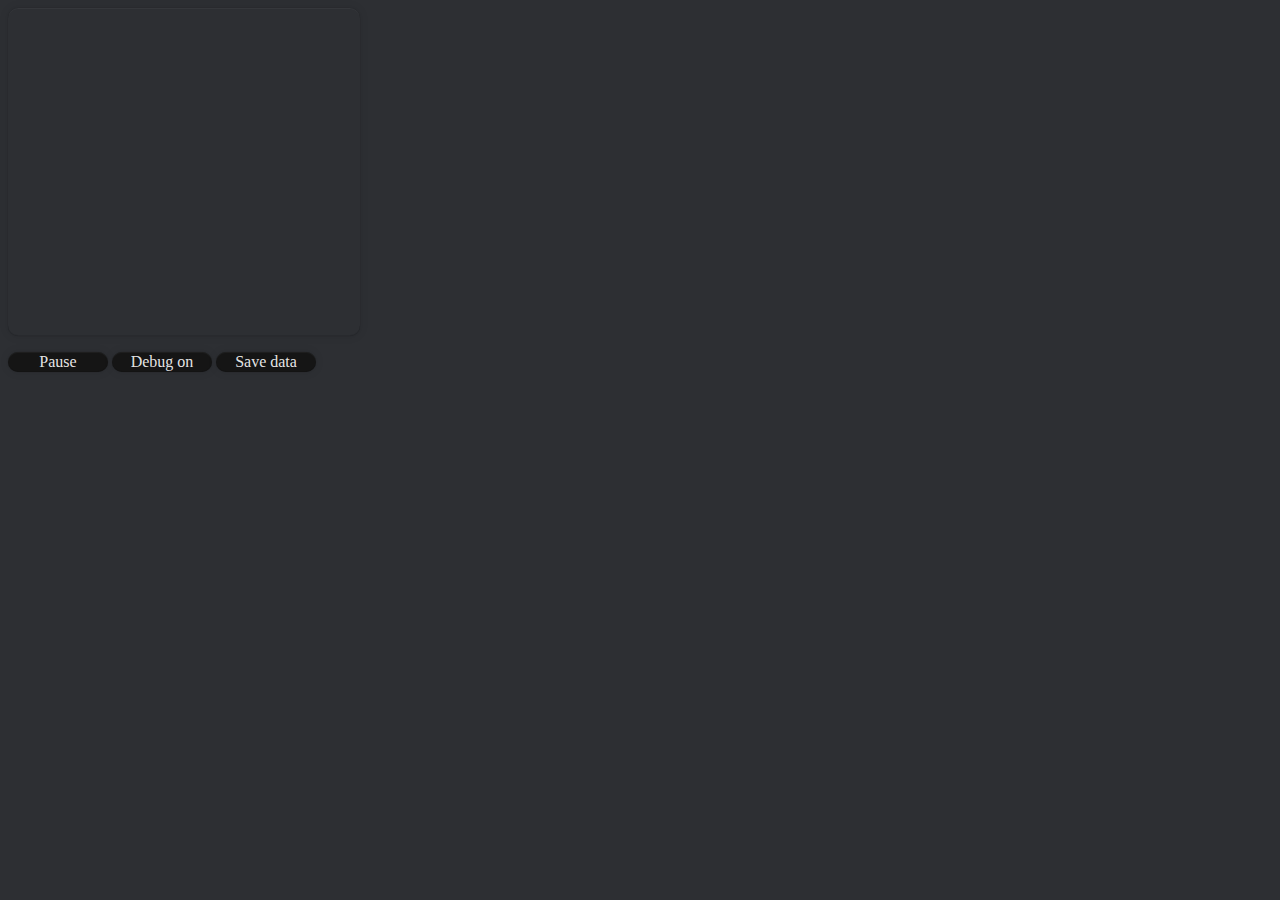
<file: webcam.html>
<html>
    <head>
        <link rel="stylesheet" type="text/css" href="style.css">
        <script type="text/javascript" src="lib/jsfeat.js"></script>
        <script type="text/javascript" src="lib/soundHelper.js"></script>
    </head>
    <body>
        <video id="file" autoplay loop style="display: none;">
        </video>
        
        <p><canvas id="canvas" width="352" height="328"></canvas></p>
        
        <button id="play_pause" onclick="play_pause()" type="button">Pause</button>
        <button id="debug_on_off" onclick="debug_on_off()" type="button">Debug on</button>
        <button id="save_data" onclick="download(JSON.stringify(json), 'json.txt', 'text/plain');" type="button">Save data</button><span id="save_data_log"></span>
        <a id="link" style="display:none"></a>
        
        <div id="log"></div>
        <br><audio id="audio" style="display:none" controls></audio>
        
        <script type="text/javascript" src="app/record.js"></script>
        <script type="text/javascript" src="app/data.js"></script>
        <script type="text/javascript" src="app/audio.js"></script>
        <script type="text/javascript" src="app/ui.js"></script>
        <script type="text/javascript" src="app/draw.js"></script>
        <script type="text/javascript" src="app/tool.js"></script>
        <script type="text/javascript" src="app/filtering.js"></script>
        <script type="text/javascript" src="app/update.js"></script>
        
        <script type="text/javascript">
            "use strict";
            var video = document.getElementById('file');
            var videoStream = null;
            
            function noStream()
            {
            	log('Access to camera was denied!');
            }
            
            function log(text)
            {
            	alert(text);
            }
            
            
           function gotStream(stream)
            {
            	videoStream = stream;
            	log('Got stream.');
            	video.onerror = function ()
            	{
            		log('video.onerror');
            		if (video) stop();
            	};
            	stream.onended = noStream;
            	if (window.URL) video.src = window.URL.createObjectURL(stream);
            	else if (video.mozSrcObject !== undefined)
            	{//FF18a
            		video.mozSrcObject = stream;
            		video.play();
            	}
            	else if (navigator.mozGetUserMedia)
            	{//FF16a, 17a
            		video.src = stream;
            		video.play();
            	}
            	else if (window.URL) video.src = window.URL.createObjectURL(stream);
            	else video.src = stream;
            }
            
            function start()
            {
            	if ((typeof window === 'undefined') || (typeof navigator === 'undefined')) log('This page needs a Web browser with the objects window.* and navigator.*!');
            	else if (!(video && canvas)) log('HTML context error!');
            	else
            	{
            		log('Get user media…');
            		if (navigator.getUserMedia) navigator.getUserMedia({video:true}, gotStream, noStream);
            		else if (navigator.oGetUserMedia) navigator.oGetUserMedia({video:true}, gotStream, noStream);
            		else if (navigator.mozGetUserMedia) navigator.mozGetUserMedia({video:true}, gotStream, noStream);
            		else if (navigator.webkitGetUserMedia) navigator.webkitGetUserMedia({video:true}, gotStream, noStream);
            		else if (navigator.msGetUserMedia) navigator.msGetUserMedia({video:true, audio:false}, gotStream, noStream);
            		else log('getUserMedia() not available from your Web browser!');
            	}
            }
        
            start();

            window.onload = function() {
                curr_img_pyr.allocate(canvas.width, canvas.height, jsfeat.U8_t|jsfeat.C1_t);
                prev_img_pyr.allocate(canvas.width, canvas.height, jsfeat.U8_t|jsfeat.C1_t);
        
                window.setInterval(update_frame, 67);
                
                init_audio();
            }
            
            window.addEventListener('mousemove', getMousePos, false);
        </script>
    </body>
</html>
</file>
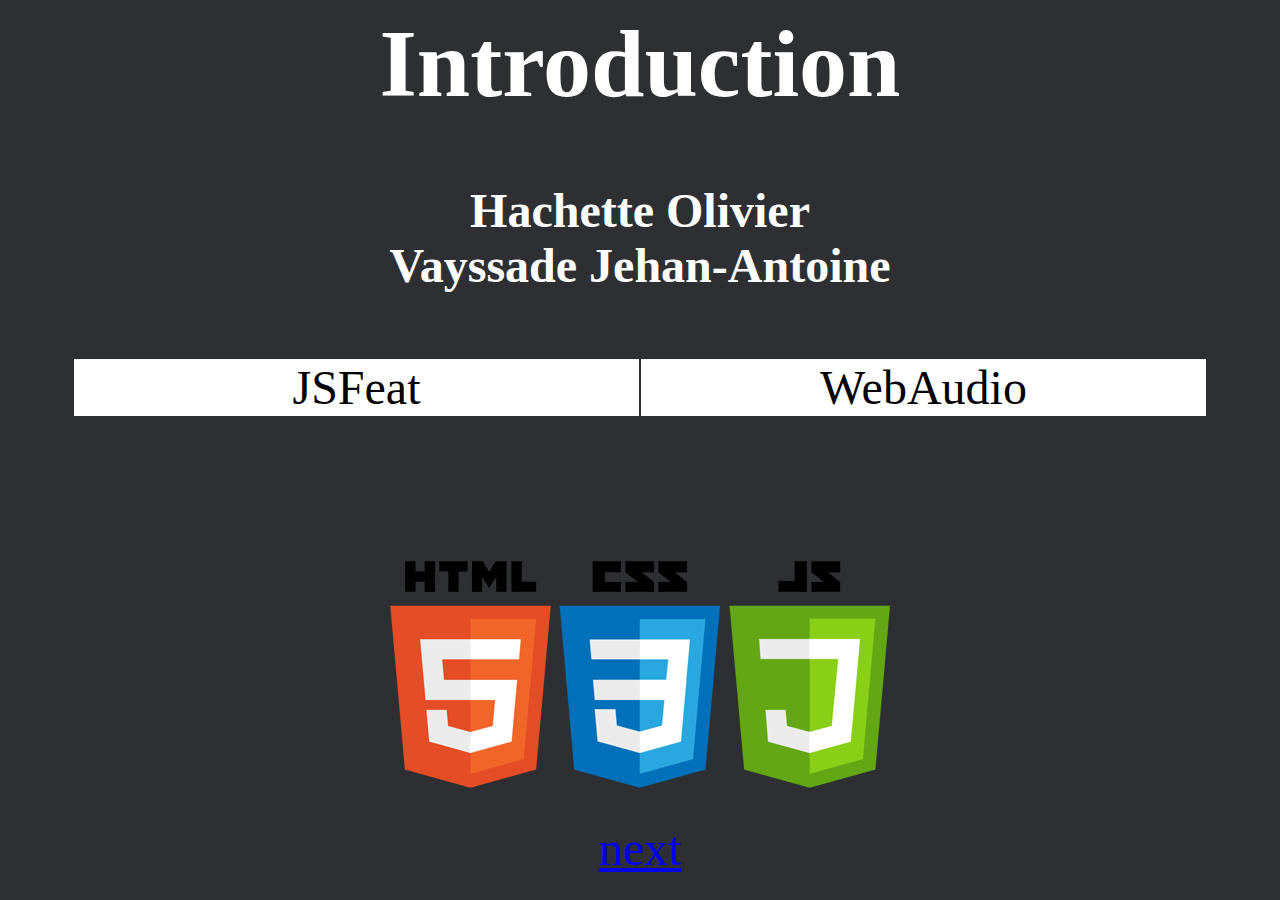
<file: slides/slide1.html>
<html>
    <head>
        <link rel="stylesheet" type="text/css" href="../style.css">
        <link rel="stylesheet" type="text/css" href="style.css">
         <meta charset="UTF-8"> 
    </head>
    <body>
        
        <h1>Introduction</h1>
        <h4>Hachette Olivier<br>Vayssade Jehan-Antoine</h4></center>
        
        <table>
            <tr><td>JSFeat</td><td>WebAudio</td></tr>
        </table>
        
        
        <br><br>
        <img src="javascript-logo.png"/>
        <br>
        <a href="slide2.html">next</a>

        
    </body>
</html>
</file>
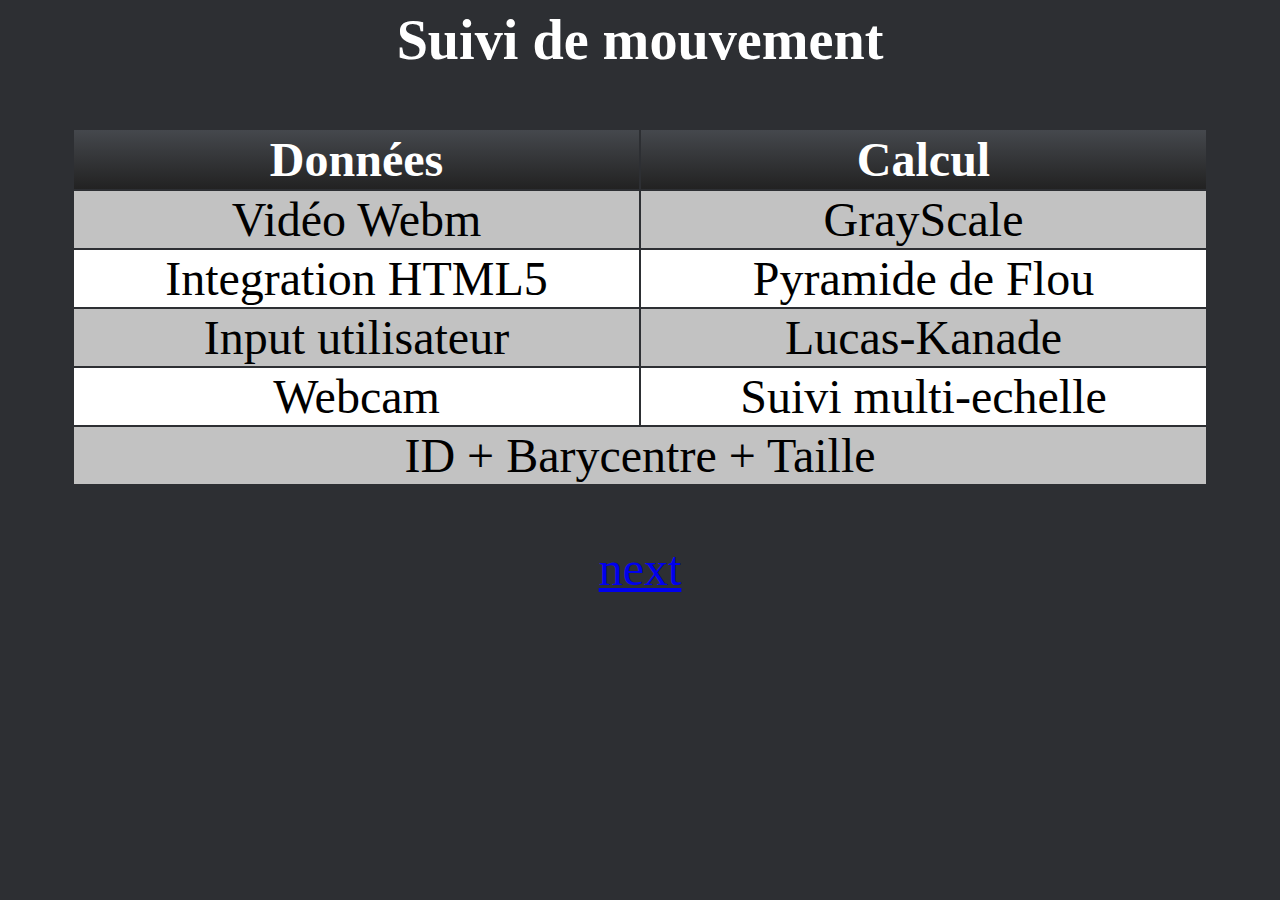
<file: slides/slide2.html>
<html>
    <head>
        <link rel="stylesheet" type="text/css" href="../style.css">
        <link rel="stylesheet" type="text/css" href="style.css">
         <meta charset="UTF-8"> 
    </head>
    <body>
        
        <h3>Suivi de mouvement</h3>
        
        <table>
            <tr><th>Données</th><th>Calcul</th>
            <tr><td>Vidéo Webm</td><td>GrayScale</td></tr>
            <tr><td>Integration HTML5</td><td>Pyramide de Flou</td></tr>
            <tr><td>Input utilisateur</td><td>Lucas-Kanade</td></tr>
            <tr><td>Webcam</td><td>Suivi multi-echelle</td></tr>
            <tr><td colspan=2><center>ID + Barycentre + Taille</center></td>
        </table>
        <br>
        
        <a href="slide3.html">next</a>
    </body>
</html>
</file>
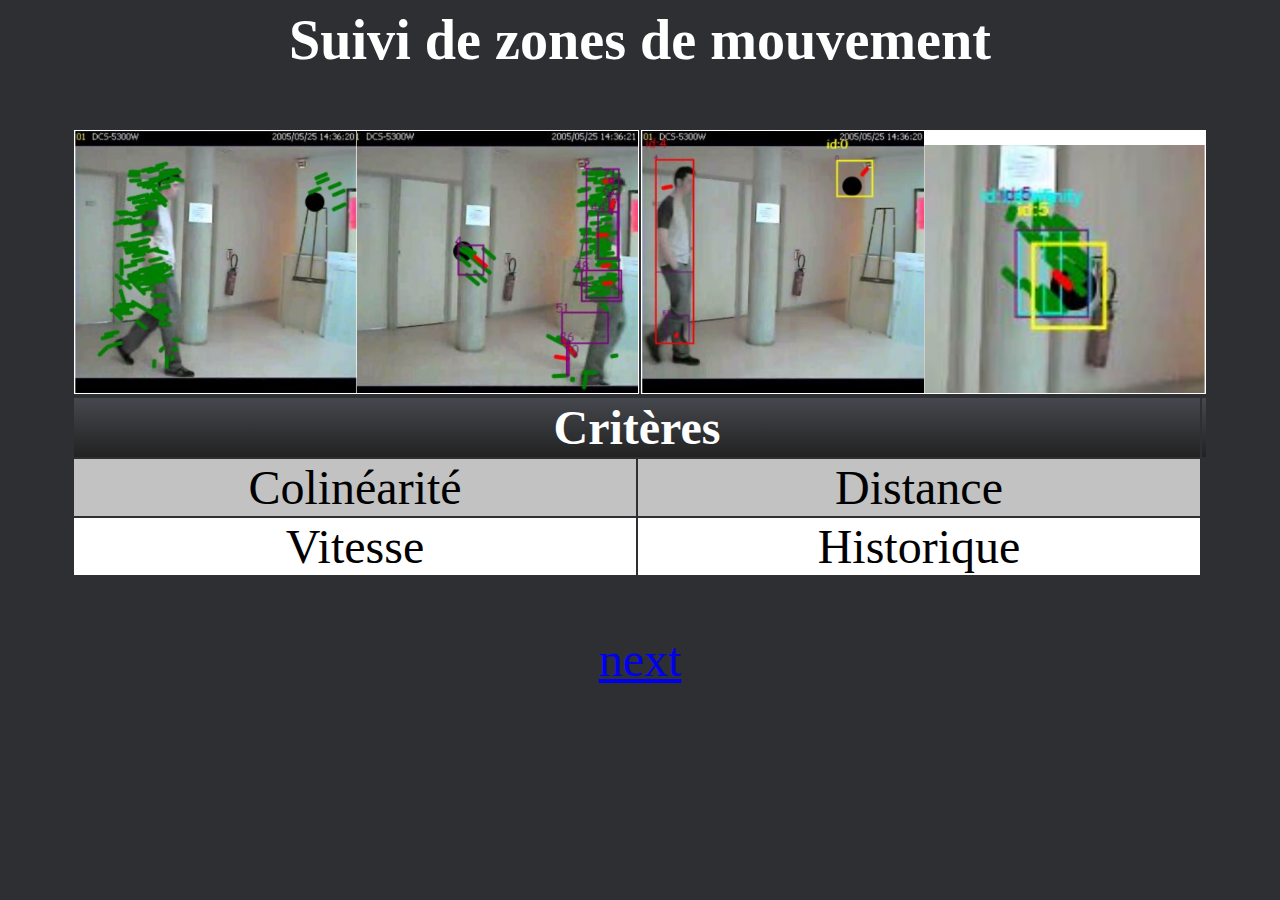
<file: slides/slide3.html>
<html>
    <head>
        <link rel="stylesheet" type="text/css" href="../style.css">
        <link rel="stylesheet" type="text/css" href="style.css">
         <meta charset="UTF-8"> 
    </head>
    <body>
        
        <h3>Suivi de zones de mouvement</h3>
        <table>
            <tr>
                <td><img width=50% src="vectors.png"/><img width=50% src="bbox.png"/></td>
                <td><img width=50% src="objects.png"/><img width=50% src="follow.png"/></td>
            </tr>
        </table>
        
        
        <table>
            <tr>
                <th colspan="2"><center>Critères</center><th>
            </tr>
            <tr>
                <td>Colinéarité</td>
                <td>Distance</td>
            </tr>
            <tr>
                <td>Vitesse</td>
                <td>Historique</td>
            </tr>
        </table>
        
        <br>
        <a href="slide4.html">next</a>

    </body>
</html>
</file>
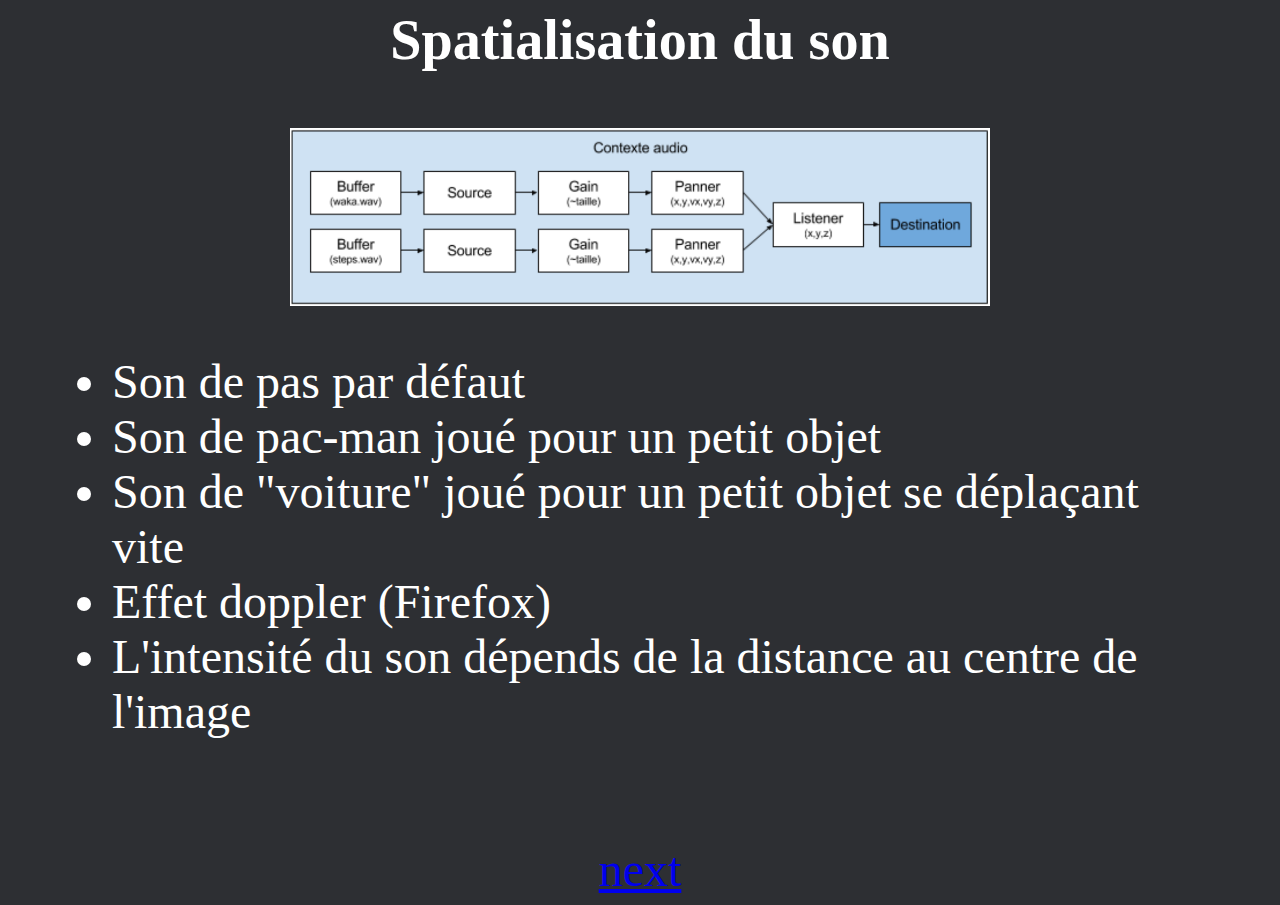
<file: slides/slide4.html>
<html>
    <head>
        <link rel="stylesheet" type="text/css" href="../style.css">
        <link rel="stylesheet" type="text/css" href="style.css">
         <meta charset="UTF-8"> 
    </head>
    <body>
        
        <h3>Spatialisation du son</h3>
        <img width=700px src="webaudio.png"/>
        
        <ul>
            <li>Son de pas par défaut</li>
            <li>Son de pac-man joué pour un petit objet</li>
            <li>Son de "voiture" joué pour un petit objet se déplaçant vite</li>
            <li>Effet doppler (Firefox)</li>
            <li>L'intensité du son dépends de la distance au centre de l'image</li>
        </ul>
        
        <br>
        <a href="slide5.html">next</a>
        
    </body>
</html>
</file>
<file: style.css>
body {
    color: #fff;
    background-color: #2D2F33;
}

#benchmark {
    border-spacing: 1px;
    position: absolute;
    display: block;
    top: 15px;
    left: 400px
}
#benchmark table {
    margin: 20px auto;
}
#benchmark th {
    text-align: left;
    color: #fff;
    background: linear-gradient(to bottom,  rgba(69,72,77,1) 0%,rgba(34,34,34,1) 100%);
    padding: 2px;
    margin: 0;
    width: 302px;
}
#benchmark td {
    width: 110px;
    color: #000;
    text-align: right;
}
#benchmark tr:nth-child(odd) {
    background-color: #fff;
}
#benchmark tr:nth-child(even) {
    background-color: #c2c2c2;
}

#nodes {
    border-spacing: 1px;
    text-align: right;
    position: absolute;
    display: block;
    top: 170px;
    left: 400px
}
#nodes table {
    border: 1px solid black;
    margin: 20px auto;
}
#nodes th {
    text-align: center;
    color: #fff;
    padding: 2px;
    background: linear-gradient(to bottom,  rgba(69,72,77,1) 0%,rgba(34,34,34,1) 100%);
}
#nodes tr:nth-child(even) {
    color: #000;
    background-color: #c2c2c2;
}
#nodes tr:nth-child(odd) {
    color: #000;
    background-color: #fff;
}

button {
    border: 0;
    box-shadow: inset 0 -1px 0 rgba(0,0,0,.09),inset 0 1px 0 rgba(255,255,255,.04), 0 0 1px rgba(0,0,0,.3), 0 0 10px rgba(0,0,0,.1);
    border-radius: 10px;
    color: rgba(255,255,255,.9);
    text-align: center;
    width: 100px;
    display: inline-block;
    background-color: #151515;
    font-family: "Times New Roman", Times, serif;
    font-size: 1em;
}

#canvas {
    box-shadow: inset 0 -1px 0 rgba(0,0,0,.09),inset 0 1px 0 rgba(255,255,255,.04), 0 0 1px rgba(0,0,0,.3), 0 0 10px rgba(0,0,0,.1);
    border-radius: 10px;
}
</file>
<file: slides/style.css>
body {
    color: #fff;
    background-color: #2D2F33;
    font-size: 3em;
    text-align: center;
    padding-left: 5%;
    padding-right: 5%;
}

body p {
    text-align: justify;
}
body ul {
    text-align: left;
}

body table {
    width: 100%;
    font-size: 1em;
    text-align: center;
}

body th {
    text-align: center;
    color: #fff;
    padding: 2px;
    background: linear-gradient(to bottom,  rgba(69,72,77,1) 0%,rgba(34,34,34,1) 100%);
}
body tr:nth-child(even) {
    color: #000;
    background-color: #c2c2c2;
}
body tr:nth-child(odd) {
    color: #000;
    background-color: #fff;
}

body td {
    width: 50%;
}
</file>
